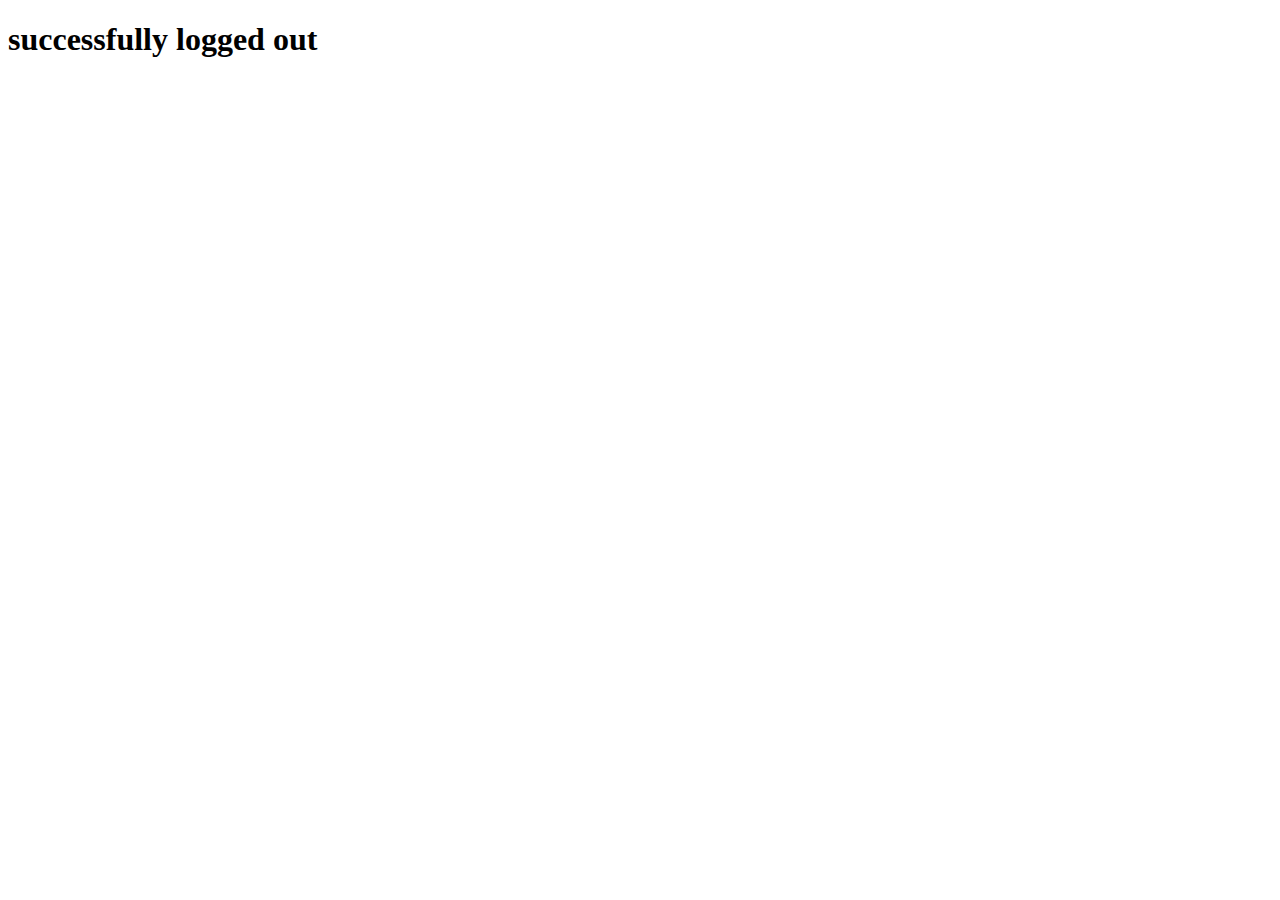
<file: authen/authentication/templates/authentication/signout.html>
<!DOCTYPE html>
<!--[if lt IE 7]>      <html class="no-js lt-ie9 lt-ie8 lt-ie7"> <![endif]-->
<!--[if IE 7]>         <html class="no-js lt-ie9 lt-ie8"> <![endif]-->
<!--[if IE 8]>         <html class="no-js lt-ie9"> <![endif]-->
<!--[if gt IE 8]>      <html class="no-js"> <!--<![endif]-->
<html>
    <head>
        <meta charset="utf-8">
        <meta http-equiv="X-UA-Compatible" content="IE=edge">
        <title>signout</title>
        <meta name="description" content="">
        <meta name="viewport" content="width=device-width, initial-scale=1">
        <link rel="stylesheet" href="">
    </head>
    <body>
        <h1> successfully logged out </h1>

    </body>
</html>
</file>
